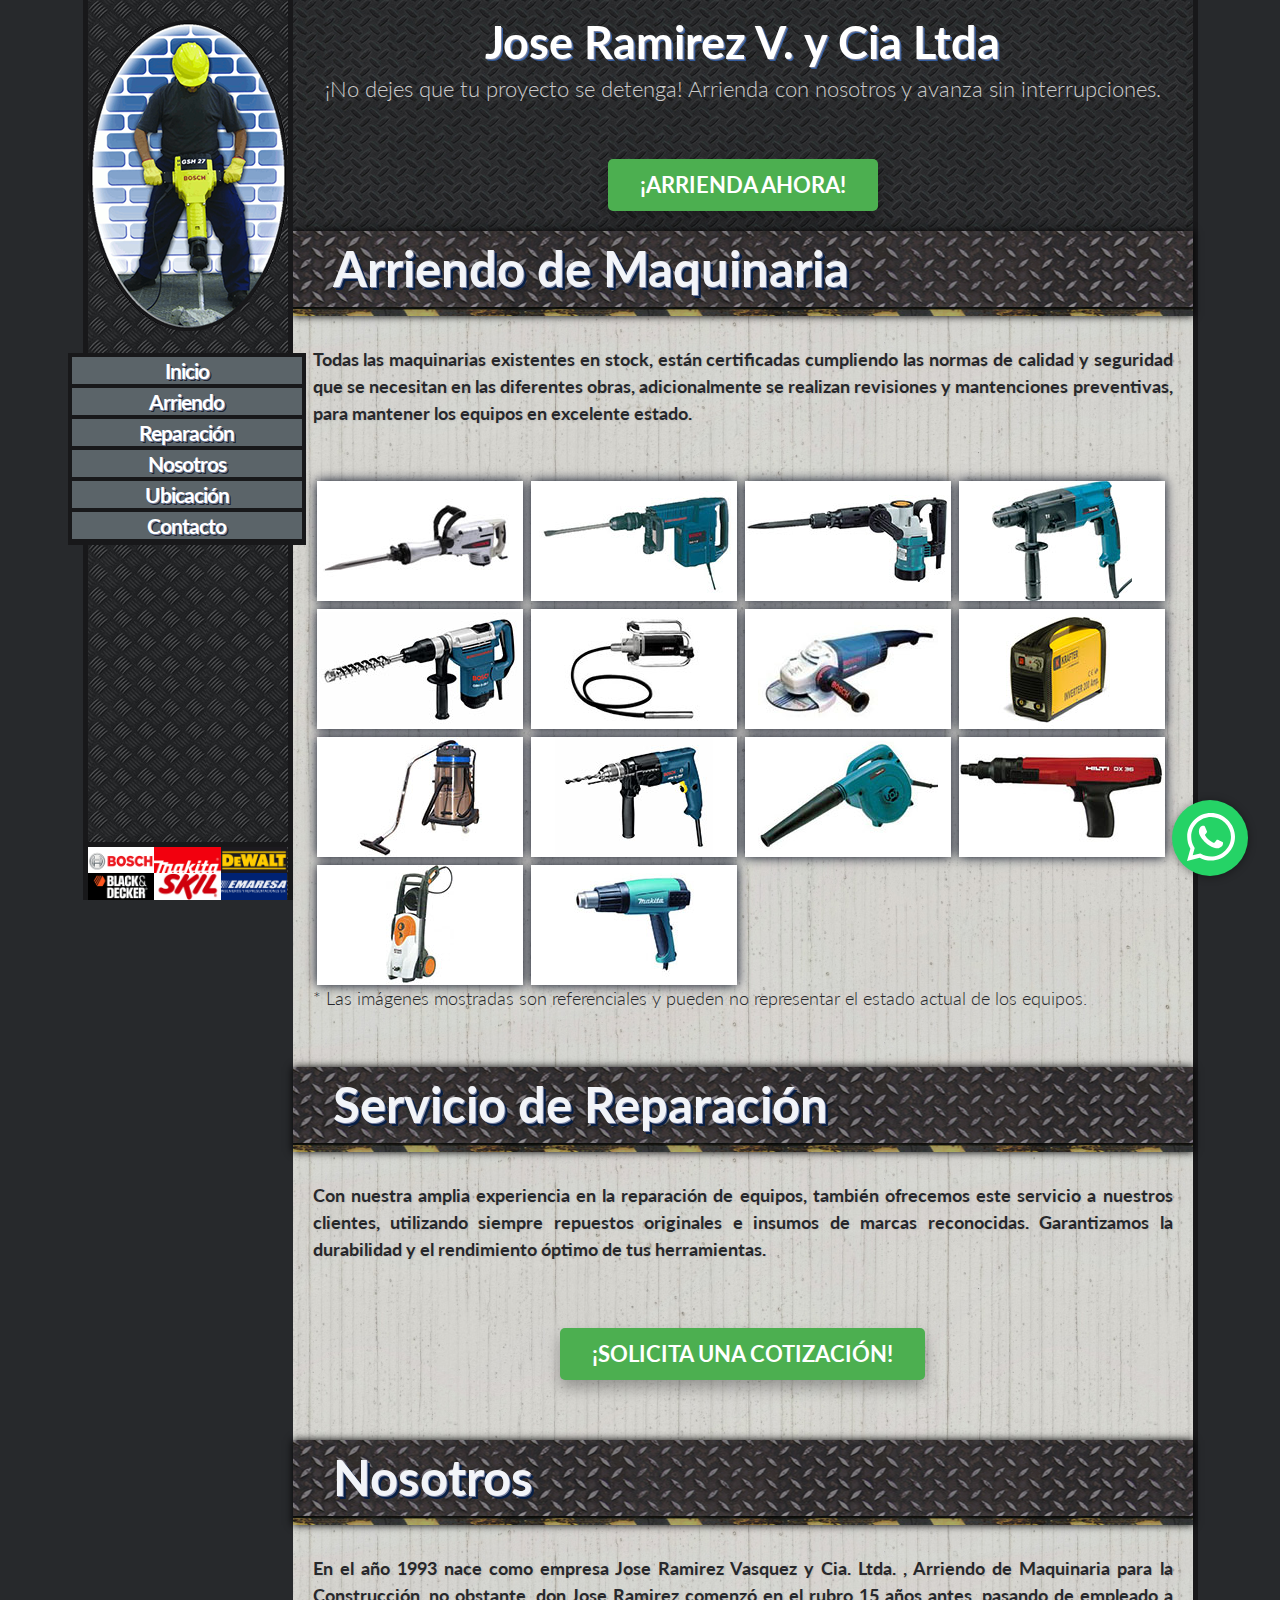
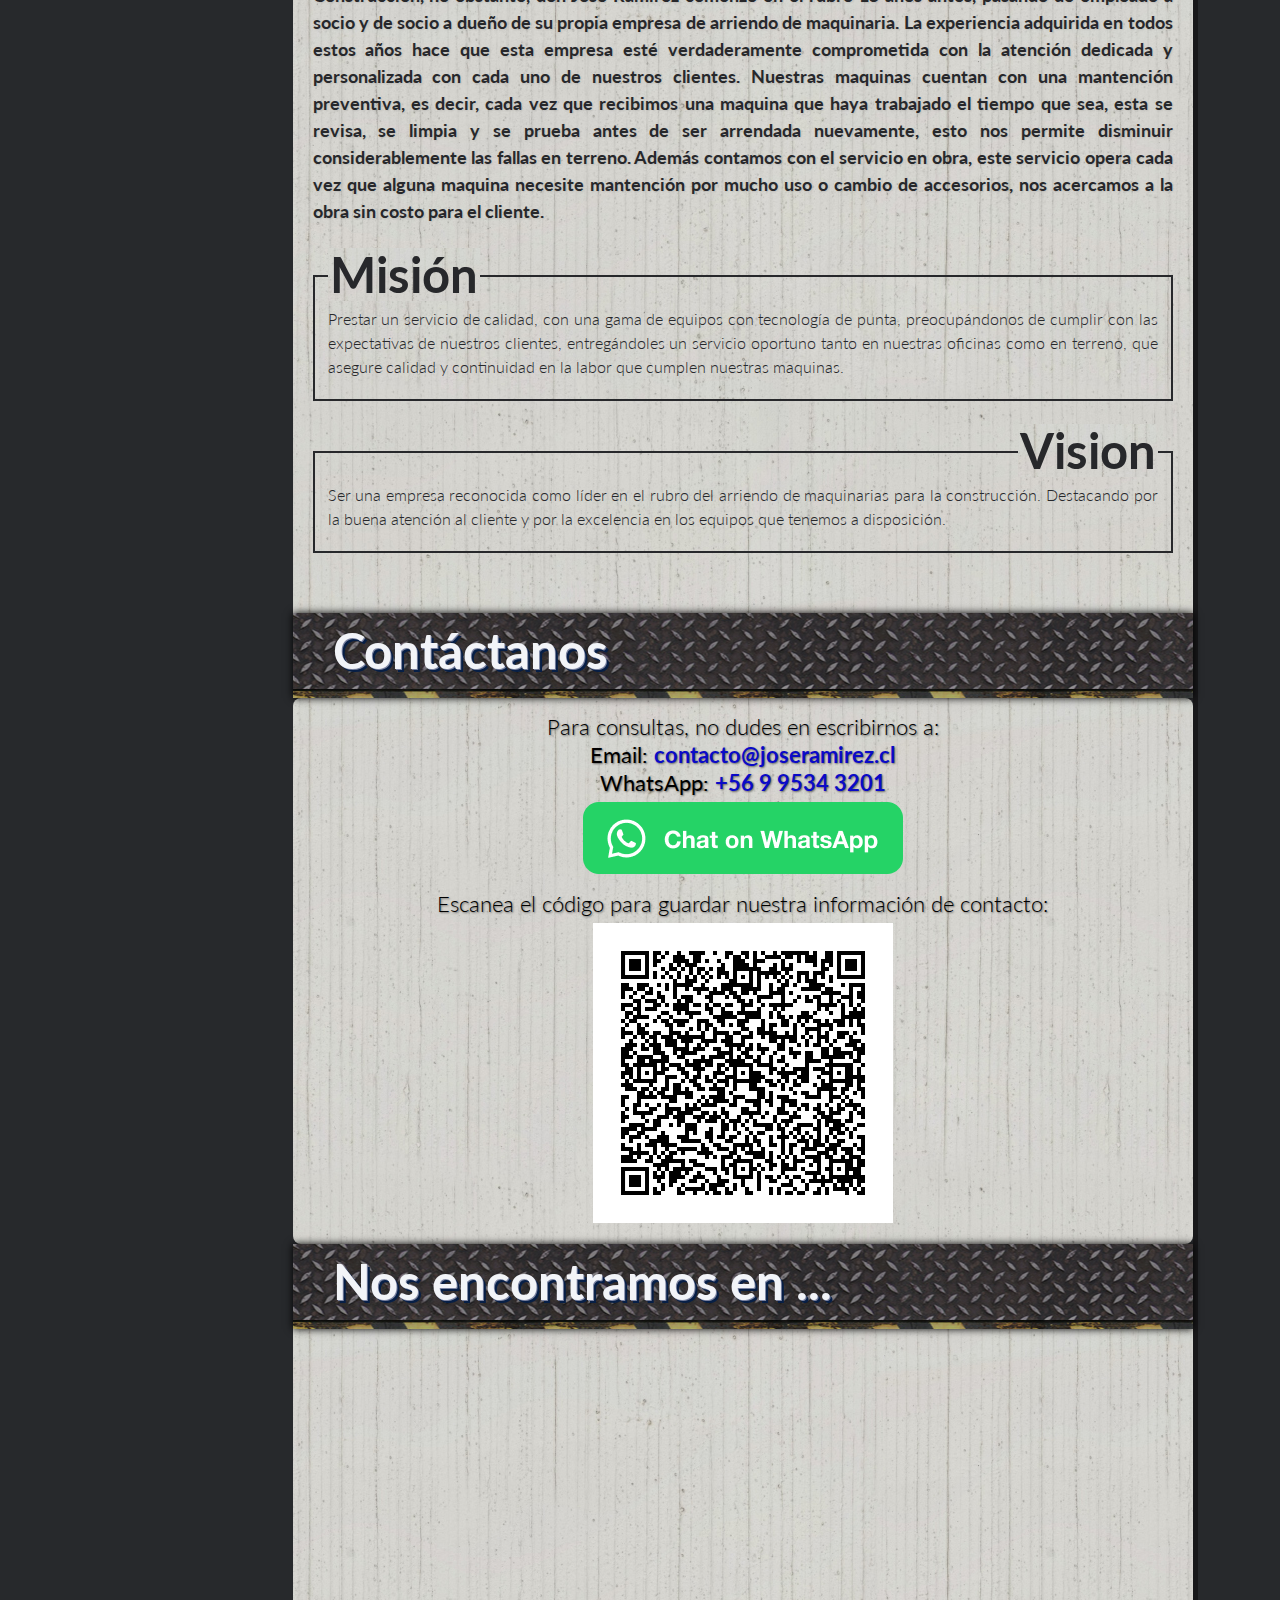
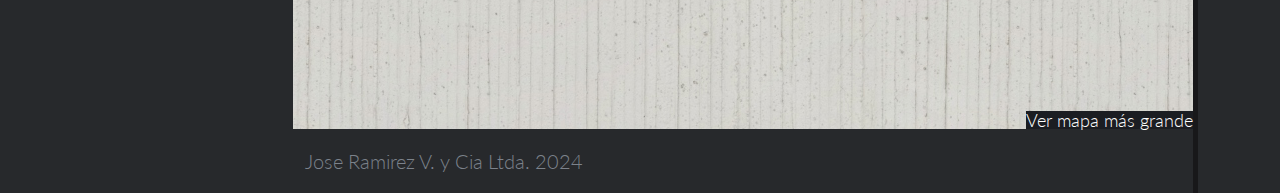
<file: index.html>
<!DOCTYPE html>
<html lang="es" dir="ltr">
<head>
    <title>Arriendo de Maquinaria para Construcción | Taladros, Demoledores y Más | José Ramirez Vasquez y Cia Ltda<</title>
    <meta name="description" content="Arriendo de maquinaria para construcción. Alquila taladros, demoledores, rotomartillos y más. Calidad y confianza para tu proyecto. ¡Cotiza ahora!">
    <meta charset="UTF-8">
    <meta name="viewport" content="width=device-width, initial-scale=1">
    <link rel="icon" href="favicon.ico" type="image/x-icon">
    <meta name="keywords" content="arriendo maquinaria, taladros, demoledores, construcción, alquiler herramientas">

    <!-- Preconnect -->
    <link rel="preconnect" href="https://fonts.googleapis.com">
    <link rel="preconnect" href="https://code.jquery.com">

    <!-- Google Fonts -->
    <link href="https://fonts.googleapis.com/css2?family=Lato:wght@300;400;700;900&display=swap" rel="stylesheet">

    <!-- Stylesheet -->
    <link href="stylesheet-00.css?v=1.0" rel="stylesheet" type="text/css">

    <!-- Open Graph -->
    <meta property="og:title" content="Arriendo de Maquinaria para Construcción | José Ramirez Vasquez y Cia Ltda">
    <meta property="og:description" content="Arriendo de maquinaria para construcción. Alquila taladros, demoledores, rotomartillos y más. Calidad y confianza para tu proyecto.">
    <meta property="og:image" content="https://www.joseramirez.cl/images/logo.png">
    <meta property="og:url" content="https://www.joseramirez.cl">
    <meta property="og:type" content="website">

    <!-- Twitter Cards -->
    <meta name="twitter:card" content="summary_large_image">
    <meta name="twitter:title" content="Arriendo de Maquinaria para Construcción | José Ramirez Vasquez y Cia Ltda">
    <meta name="twitter:description" content="Arriendo de maquinaria para construcción. Alquila taladros, demoledores, rotomartillos y más. Calidad y confianza para tu proyecto.">
    <meta name="twitter:image" content="ttps://www.joseramirez.cl/images/logo.png">

    <!-- Canonical -->
    <link rel="canonical" href="https://www.joseramirez.cl">

    <!-- Script -->
    <script src="https://code.jquery.com/jquery-3.7.1.min.js"
            integrity="sha256-/JqT3SQfawRcv/BIHPThkBvs0OEvtFFmqPF/lYI/Cxo="
            crossorigin="anonymous"
            defer></script>
</head>


<body>
<div id="whatsapp">
    <a href="https://wa.me/56995343201" target="_blank">
        <svg
                height="80"
                width="80"
                xmlns="http://www.w3.org/2000/svg"
        >
            <!-- Created with SVG-edit - https://github.com/SVG-Edit/svgedit-->
            <g class="layer">
                <title>Layer 1</title>
                <circle
                        cx="40"
                        cy="40"
                        fill="#fff"
                        id="svg_1"
                        r="38"
                        stroke="#000000"
                        stroke-width="0"
                />
                <path
                        d="m57.81072,21.975c-4.48928,-4.5 -10.46786,-6.975 -16.82142,-6.975c-13.11429,0 -23.78571,10.67143 -23.78571,23.78571c0,4.18928 1.09286,8.28215 3.17143,11.89286l-3.375,12.32142l12.61072,-3.31072c3.47143,1.89642 7.38215,2.89286 11.36786,2.89286l0.01072,0c13.10358,0 24.01072,-10.67143 24.01072,-23.78571c0,-6.35357 -2.7,-12.32142 -7.18928,-16.82142l-0.00001,-0.00001l-0.00001,0l-0.00002,0.00001zm-16.82142,36.6c-3.55714,0 -7.03928,-0.95357 -10.07143,-2.75357l-0.71785,-0.42857l-7.47858,1.96072l1.99286,-7.29642l-0.47143,-0.75c-1.98215,-3.15 -3.02142,-6.78215 -3.02142,-10.52142c0,-10.89642 8.87143,-19.76786 19.77858,-19.76786c5.28215,0 10.24286,2.05714 13.97143,5.79642c3.72857,3.73928 6.02142,8.7 6.01072,13.98215c0,10.90714 -9.09642,19.77858 -19.99286,19.77858l0,-0.00002l-0.00001,0l-0.00001,-0.00001zm10.84286,-14.80714c-0.58928,-0.3 -3.51429,-1.73572 -4.06072,-1.92857c-0.54643,-0.20358 -0.94286,-0.3 -1.33928,0.3c-0.39642,0.6 -1.53214,1.92857 -1.88571,2.33572c-0.34286,0.39642 -0.69642,0.45 -1.28571,0.15c-3.49286,-1.74643 -5.78571,-3.11785 -8.08928,-7.07143c-0.61072,-1.05 0.61072,-0.975 1.74643,-3.24643c0.19286,-0.39642 0.09642,-0.73928 -0.05357,-1.03928c-0.15,-0.3 -1.33928,-3.225 -1.83214,-4.41429c-0.48215,-1.15714 -0.975,-0.99642 -1.33928,-1.01785c-0.34286,-0.02142 -0.73928,-0.02142 -1.13572,-0.02142c-0.39642,0 -1.03928,0.15 -1.58571,0.73928c-0.54643,0.6 -2.07858,2.03572 -2.07858,4.96072c0,2.925 2.13214,5.75357 2.42142,6.15c0.3,0.39642 4.18928,6.39642 10.15714,8.97858c3.77143,1.62857 5.25,1.76786 7.13572,1.48928c1.14643,-0.17143 3.51429,-1.43572 4.00714,-2.82857c0.49286,-1.39286 0.49286,-2.58215 0.34286,-2.82857c-0.13928,-0.26786 -0.53572,-0.41785 -1.125,-0.70714l-0.00001,-0.00001l0.00002,-0.00001l-0.00002,-0.00001z"
                        fill="currentColor"
                        id="svg_2"
                />
            </g>
        </svg>
    </a>
</div>
<div id="container">
    <aside>
        <div id="sidebar">
            <div id="main-logo">
                <img alt="Jose-Ramirez logo" src="images/logo.png" width="200"/>
            </div>
            <!--h1 id="main-title">
                José Ramirez
                <span id="title-skip"> Vasquez Y Cia LTDA. </span>
            </h1-->
            <nav>
                <div id="navegation">
                    <a class="nav-link" href="#main-section" id="home-link">Inicio</a>
                    <a class="nav-link" href="#rent-head" id="rent-link">Arriendo</a>
                    <a class="nav-link" href="#repair-head" id="repair-link"
                    >Reparación</a
                    >
                    <a class="nav-link" href="#us-head" id="us-link">Nosotros</a>
                    <a class="nav-link" href="#map-head" id="map-link">Ubicación</a>
                    <a class="nav-link" href="#contact-head" id="form-link">Contacto</a>
                </div>
            </nav>
            <div id="brand-separator">
                <div id="brand-wrapper">
                    <div class="brand-header" id="bosch-brand"></div>
                    <div class="brand-header" id="makita-brand"></div>
                    <div class="brand-header" id="blackdecker-brand"></div>
                    <div class="brand-header" id="dewait-brand"></div>
                    <div class="brand-header" id="skil-brand"></div>
                    <div class="brand-header" id="emaresa-brand"></div>
                    <div class="clearfix"></div>
                </div>
            </div>
        </div>
    </aside>

    <article>
        <div id="content">
            <header>
                <div class="section-block" id="main-section">
                    <h2 id="main-head">Jose Ramirez V. y Cia Ltda</h2>
                    <p id="brief-header">
                        ¡No dejes que tu proyecto se detenga! Arrienda con nosotros y avanza sin interrupciones.
                    </p>
                    <a class="cta-button" href="#contact-head">¡Arrienda ahora!</a>
                </div>
            </header>

            <section>
                <h3 class="section-head" id="rent-head">Arriendo de Maquinaria</h3>
                <div class="section-block" id="rent-section">
                    <p class="brief-section">
                        Todas las maquinarias existentes en stock, están certificadas
                        cumpliendo las normas de calidad y seguridad que se necesitan en
                        las diferentes obras, adicionalmente se realizan revisiones y
                        mantenciones preventivas, para mantener los equipos en excelente
                        estado.
                    </p>

                    <div id="image-roll">
                        <article>
                            <div class="tool-item">
                                <div class="image-tool">
                                    <img
                                            alt="Imagen del Demoledor"
                                            src="rentitems/demoledor15.jpg"
                                    />
                                </div>
                                <div class="box-tool">
                                    <h4>Demoledor 15 Kg</h4>
                                    <!--span class="tool-model">11316</span-->
                                    <div class="tool-info">
                                        <p><b>Peso</b>: 15 Kg</p>
                                        <p><b>Accesorios</b>: C/4 Puntos</p>
                                    </div>
                                </div>
                            </div>
                        </article>

                        <article>
                            <div class="tool-item">
                                <div class="image-tool">
                                    <img
                                            alt="Imagen del Demoledor"
                                            src="rentitems/demoledor.jpg"
                                    />
                                </div>
                                <div class="box-tool">
                                    <h4>Demoledor 10 Kg</h4>
                                    <!--span class="tool-model">11316</span-->
                                    <div class="tool-info">
                                        <p><b>Peso</b>: 10 KG</p>
                                        <p><b>Accesorios</b>: C/4 Puntos</p>
                                    </div>
                                </div>
                            </div>
                        </article>

                        <article>
                            <div class="tool-item">
                                <div class="image-tool">
                                    <img
                                            alt="Imagen del Cincelador"
                                            src="rentitems/cincelador.jpg"
                                    />
                                </div>
                                <div class="box-tool">
                                    <h4>Cincelador</h4>
                                    <div class="tool-info">
                                        <p><b>Peso</b>: 5 KG</p>
                                        <p><b>Accesorios</b>: C/4 Puntos</p>
                                    </div>
                                </div>
                            </div>
                        </article>

                        <article>
                            <div class="tool-item">
                                <div class="image-tool">
                                    <img
                                            alt="Imagen del Rotomartillo plus"
                                            src="rentitems/rotomartillo_sds_plus.jpg"
                                    />
                                </div>
                                <div class="box-tool">
                                    <h4>Rotomartillo SDS Plus</h4>
                                    <div class="tool-info">
                                        <p><b>Broca</b>: Hasta 20mm</p>
                                    </div>
                                </div>
                            </div>
                        </article>

                        <article>
                            <div class="tool-item">
                                <div class="image-tool">
                                    <img
                                            alt="Imagen del Rotomartillo max"
                                            src="rentitems/rotomartillo_sds_max.jpg"
                                    />
                                </div>
                                <div class="box-tool">
                                    <h4>Rotomartillo SDS Max</h4>
                                    <div class="tool-info">
                                        <p><b>Broca</b>: Hasta 40mm</p>
                                    </div>
                                </div>
                            </div>
                        </article>

                        <article>
                            <!--div class="tool-item new-item"-->
                            <div class="tool-item">
                                <div class="image-tool">
                                    <img
                                            alt="Imagen del Vibrador de alta frecuencia"
                                            src="rentitems/vibrador_alta_frec.jpg"
                                    />
                                </div>
                                <div class="box-tool">
                                    <h4>Vibrador Alta Frec.</h4>
                                    <div class="tool-info">
                                        <p><b>Accesorios</b>: Incluye Sonda</p>
                                    </div>
                                </div>
                            </div>
                        </article>

                        <article>
                            <div class="tool-item">
                                <div class="image-tool">
                                    <img
                                            alt="Imagen del Esmeril angular"
                                            src="rentitems/esmeril_angular.jpg"
                                    />
                                </div>
                                <div class="box-tool">
                                    <h4>Esmeril Angular</h4>
                                    <div class="tool-info">
                                        <p><b>Tamaños</b>: 9", 4 1/2"</p>
                                    </div>
                                </div>
                            </div>
                        </article>

                        <article>
                            <div class="tool-item">
                                <div class="image-tool">
                                    <img
                                            alt="Imagen de la Soldadora electrica"
                                            src="rentitems/soldadora_electronica.jpg"
                                    />
                                </div>
                                <div class="box-tool">
                                    <h4>Soldadora Eléctrica</h4>
                                    <div class="tool-info">
                                        <p><b>Potencia</b>: 200 A.</p>
                                    </div>
                                </div>
                            </div>
                        </article>

                        <article>
                            <div class="tool-item">
                                <div class="image-tool">
                                    <img
                                            alt="Imagen de la Aspiradora"
                                            src="rentitems/aspiradora.jpg"
                                    />
                                </div>
                                <div class="box-tool">
                                    <h4>Aspiradora semi-industrial</h4>
                                    <div class="tool-info">
                                        <p><b>Tipo</b>: Agua - polvo</p>
                                    </div>
                                </div>
                            </div>
                        </article>

                        <article>
                            <div class="tool-item">
                                <div class="image-tool">
                                    <img
                                            alt="Imagen del Taladro"
                                            src="rentitems/taladro_para_fierro.jpg"
                                    />
                                </div>
                                <div class="box-tool">
                                    <h4>Taladro para fierro</h4>
                                    <div class="tool-info">
                                        <p><b>Capacidad de Broca</b>: Hasta 1/2</p>
                                    </div>
                                </div>
                            </div>
                        </article>

                        <article>
                            <div class="tool-item">
                                <div class="image-tool">
                                    <img
                                            alt="Imagen del Soplador"
                                            src="rentitems/soplador.jpg"
                                    />
                                </div>
                                <div class="box-tool">
                                    <h4>Soplador de aire frio</h4>
                                    <div class="tool-info">
                                        <p><i>Ninguna información adicional</i></p>
                                    </div>
                                </div>
                            </div>
                        </article>

                        <article>
                            <div class="tool-item">
                                <div class="image-tool">
                                    <img
                                            alt="Imagen de la Pistola"
                                            src="rentitems/pistolahilti.jpg"
                                    />
                                </div>
                                <div class="box-tool">
                                    <h4>Pistola fijación</h4>
                                    <div class="tool-info">
                                        <p><b>Características</b>: Regulador de potencia</p>
                                    </div>
                                </div>
                            </div>
                        </article>
                        <article>
                            <div class="tool-item">
                                <div class="image-tool">
                                    <img
                                            alt="Imagen de la Lavadora"
                                            src="rentitems/hidro.jpg"
                                    />
                                </div>
                                <div class="box-tool">
                                    <h4>Hidrolavadora</h4>
                                    <div class="tool-info">
                                        <p><b>Capacidad</b>: 140 BAR</p>
                                    </div>
                                </div>
                            </div>
                        </article>
                        <article>
                            <div class="tool-item">
                                <div class="image-tool">
                                    <img
                                            alt="Imagen de la Pistola"
                                            src="rentitems/pistola_calor.jpg"
                                    />
                                </div>
                                <div class="box-tool">
                                    <h4>Pistola aire caliente</h4>
                                    <div class="tool-info">
                                        <p><b>Características</b>: 350º - 500º</p>
                                    </div>
                                </div>
                            </div>
                        </article>

                    </div>
                    <div class="clearfix"></div>
                    <p class="referential-text">
                        * Las imágenes mostradas son referenciales y pueden no representar el estado actual de los
                        equipos.
                    </p>
                </div>
            </section>
            <section>
                <h3 class="section-head" id="repair-head">Servicio de Reparación</h3>
                <div class="section-block" id="repair-section">
                    <p class="brief-section">
                        Con nuestra amplia experiencia en la reparación de equipos, también ofrecemos este servicio a
                        nuestros clientes, utilizando siempre repuestos originales e insumos de marcas reconocidas.
                        Garantizamos la durabilidad y el rendimiento óptimo de tus herramientas.
                    </p>
                    <div class="button-container">
                        <a class="cta-button" href="#contact-head">¡Solicita una cotización!</a>
                    </div>
                    <div class="clearfix"></div>
                </div>
            </section>

            <section>
                <h3 class="section-head" id="us-head">Nosotros</h3>
                <div class="section-block" id="us-section">
                    <p class="brief-section">
                        En el año 1993 nace como empresa Jose Ramirez Vasquez y Cia.
                        Ltda. , Arriendo de Maquinaria para la Construcción, no
                        obstante, don Jose Ramirez comenzó en el rubro 15 años antes,
                        pasando de empleado a socio y de socio a dueño de su propia
                        empresa de arriendo de maquinaria. La experiencia adquirida en
                        todos estos años hace que esta empresa esté verdaderamente
                        comprometida con la atención dedicada y personalizada con cada
                        uno de nuestros clientes. Nuestras maquinas cuentan con una
                        mantención preventiva, es decir, cada vez que recibimos una
                        maquina que haya trabajado el tiempo que sea, esta se revisa, se
                        limpia y se prueba antes de ser arrendada nuevamente, esto nos
                        permite disminuir considerablemente las fallas en terreno.
                        Además contamos con el servicio en obra, este servicio opera
                        cada vez que alguna maquina necesite mantención por mucho uso o
                        cambio de accesorios, nos acercamos a la obra sin costo para el
                        cliente.
                    </p>

                    <article>
                        <div class="sub-section" id="mision-sub">
                            <h3 class="sub-head">Misión</h3>
                            <p>
                                Prestar un servicio de calidad, con una gama de equipos con
                                tecnología de punta, preocupándonos de cumplir con las
                                expectativas de nuestros clientes, entregándoles un servicio
                                oportuno tanto en nuestras oficinas como en terreno, que
                                asegure calidad y continuidad en la labor que cumplen
                                nuestras maquinas.
                            </p>
                        </div>
                    </article>

                    <article>
                        <div class="sub-section" id="vision-sub">
                            <h3 class="sub-head">Vision</h3>
                            <p>
                                Ser una empresa reconocida como líder en el rubro del
                                arriendo de maquinarias para la construcción. Destacando por
                                la buena atención al cliente y por la excelencia en los
                                equipos que tenemos a disposición.
                            </p>
                        </div>
                    </article>
                </div>
            </section>

            <section>
                <h3 class="section-head" id="contact-head">Contáctanos</h3>
                <div class="section-block" id="contact-section">
                    <p>Para consultas, no dudes en escribirnos a:</p>

                    <div class="contact-item">
                        <p><strong>Email:</strong> <a href="mailto:contacto@joseramirez.cl" target="_blank">contacto@joseramirez.cl</a>
                        </p>
                    </div>

                    <div class="contact-item">
                        <p><strong>WhatsApp:</strong> <a href="https://wa.me/56995343201" target="_blank">+56 9 9534
                            3201</a></p>
                    </div>

                    <div class="contact-item">
                        <a href="https://wa.me/56995343201">
                            <img src="images/WhatsAppButtonGreenSmall.png" alt="Chat on WhatsApp">
                        </a>
                    </div>

                    <div class="qr-section">
                        <p>Escanea el código para guardar nuestra información de contacto:</p>
                        <img alt="Código QR de contacto" class="qr-image" src="images/frame.png"/>
                    </div>
                </div>
            </section>

            <section>
                <h3 class="section-head" id="map-head">Nos encontramos en ...</h3>
                <div class="section-block" id="map-section">
                    <iframe
                            frameborder="0"
                            height="400"
                            marginheight="0"
                            marginwidth="0"
                            scrolling="no"
                            src="https://maps.google.cl/maps?f=q&amp;source=s_q&amp;hl=es&amp;geocode=&amp;q=general+gana+615&amp;aq=&amp;sll=-33.470218,-70.63973&amp;sspn=0.006408,0.011362&amp;t=m&amp;ie=UTF8&amp;hq=&amp;hnear=General+Gana+615,+Santiago,+Regi%C3%B3n+Metropolitana&amp;ll=-33.470184,-70.639687&amp;spn=0.025059,0.077248&amp;z=14&amp;iwloc=A&amp;output=embed"
                            width="900"
                    ></iframe>
                    <a
                            href="https://maps.google.cl/maps?f=q&amp;source=embed&amp;hl=es&amp;geocode=&amp;q=general+gana+615&amp;aq=&amp;sll=-33.470218,-70.63973&amp;sspn=0.006408,0.011362&amp;t=m&amp;ie=UTF8&amp;hq=&amp;hnear=General+Gana+615,+Santiago,+Regi%C3%B3n+Metropolitana&amp;ll=-33.470184,-70.639687&amp;spn=0.025059,0.077248&amp;z=14&amp;iwloc=A"
                            id="show-map"
                    >
                        Ver mapa más grande
                    </a>
                </div>
            </section>
            <footer>
                <div id="footer">
                    <div id="left-footer">Jose Ramirez V. y Cia Ltda. 2024</div>
                    <div class="clearfix"></div>
                </div>
            </footer>
        </div>
    </article>
</div>

<script type="text/javascript">
    // ClassName ie8 fix
    if (!document.getElementsByClassName) {
        document.getElementsByClassName = function (className) {
            return this.querySelectorAll("." + className);
        };
        Element.prototype.getElementsByClassName =
            document.getElementsByClassName;
    }

    function changeSize(elem, useWidth, length) {
        if (useWidth === true) {
            elem.parentNode.children[1].style.width = length;
        } else {
            elem.parentNode.children[1].style.height = length;
        }
    }

    function deleteAttr(elem) {
        elem.parentNode.children[1].removeAttribute("style");
    }

    // Animación de barras amarillas en los enlaces del Sidebar

    var links = document.getElementsByClassName("nav-link"),
        e = 0;

    for (var i = 0; i < links.length; i++) {
        (function (i) {
            links[i].onmouseover = function () {
                if (window.innerWidth > 750) {
                    var that = this;
                    timer = setInterval(function () {
                        e++;
                        if (e === 34) {
                            e = 0;
                        }
                        that.style.backgroundPosition = e + "px 0";
                    }, 30);
                }
            };
            links[i].onmouseout = function () {
                if (window.innerWidth > 750) {
                    clearInterval(timer);
                    e = 0;
                    this.style.backgroundPosition = "inherit";
                }
            };
        })(i);
    }

    // Transiciones suaves para cada enlace del sidebar

    jQuery("a").click(function (e) {
        // Verifica si el enlace es el de WhatsApp
        if (!this.href.includes("wa.me")) {
            if (!this.href.includes("mailto")) {
                e.preventDefault(); // Solo prevenir el comportamiento por defecto si no es WhatsApp
                var headerGap = 0;
                if (window.innerWidth < 870) {
                    headerGap = document.getElementById("sidebar").offsetHeight;
                }
                var target = this.hash;
                if (this.href != "#") {
                    jQuery("html, body").animate(
                        {
                            scrollTop: jQuery(target).offset().top - headerGap,
                        },
                        500
                    );
                }
            }
        }
    });


    // Cambiar posición en el DOM de #brand-separator para la vista de móviles

    var appended = true;

    function goBrand() {
        jQuery("#brand-separator").detach().insertBefore("#main-section");
    }

    function returnBrand() {
        jQuery("#brand-separator").detach().appendTo("#sidebar");
    }

    if (window.innerWidth <= 870) {
        goBrand();
    }
    $(window).resize(function () {
        if (window.innerWidth <= 870) {
            if (appended === true) {
                goBrand();
                appended = false;
            }
        } else {
            returnBrand();
            appended = true;
        }
    });

    // Buscar todos los .new-item y insertarles un elemento con la etiqueta "Nuevo"

    var newItems = document.getElementsByClassName("new-item");
    if (newItems !== 0) {
        for (var i = 0; i < newItems.length; i++) {
            function insertAfter(referenceNode, newNode) {
                referenceNode.parentNode.insertBefore(
                    newNode,
                    referenceNode.nextSibling
                );
            }

            var newDiv = document.createElement("div"),
                setDiv = newItems[i].lastChild;
            newDiv.className = "new-ad";
            newDiv.innerHTML = "Nuevo";
            insertAfter(setDiv, newDiv);
        }
    }
</script>
</body>
</html>
</file>
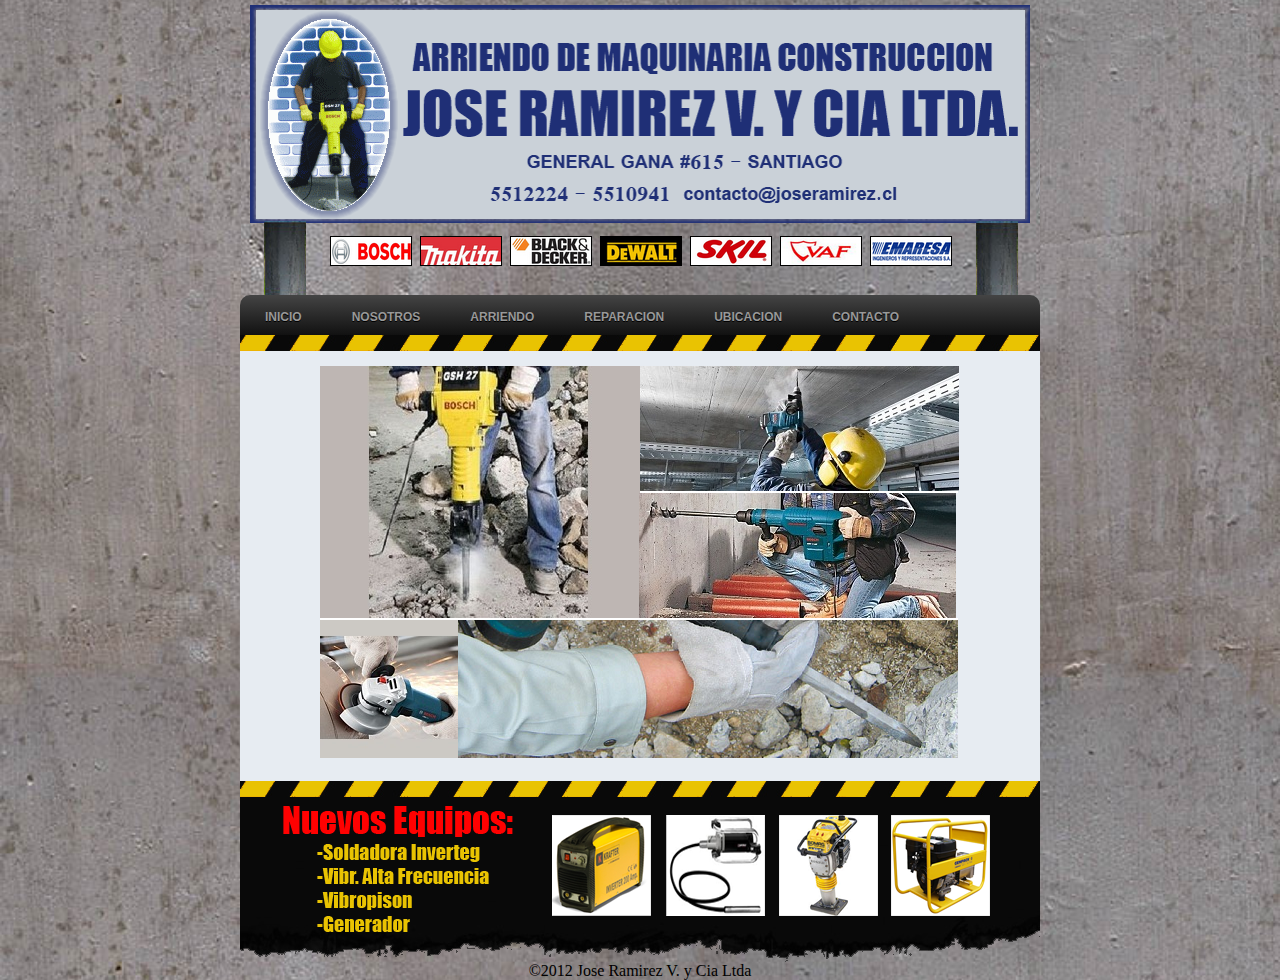
<file: old/index.html>
<html>
<head>
<meta http-equiv="Content-Type" content="text/html; charset=utf-8" />
<link href="style.css" rel="stylesheet" type="text/css">
<script src="js/jquery-1.7.1.js" type="text/javascript" ></script>
<script src="js/funciones.js" type="text/javascript"></script>
<script src="js/vitrina-fotos.js" type="text/javascript"></script>
<title>Arriendo De Maquinaria - Jose Ramirez V. y Cia Ltda.</title>
<div id=logo-superior>
<img src="images/superior2.png" border="0">
</div>
<!--<div id=marcas>
	<h1>
		<img src="images/LogoBosch.jpg" width="80" height="28" border="1" class="Estilo13"/>
		<img src="images/Makita.jpeg" width="80" height="28" border="1" class="Estilo13" />
		<img src="images/byd.jpeg" width="80" height="28" border="1" class="Estilo13" />
		<img src="images/Dewalt.jpeg" width="80" height="28" border="1" class="Estilo13" />
		<img src="images/Skil.jpeg" width="80" height="28" border="1" class="Estilo13" />
		<img src="images/vaf.jpeg" width="80" height="28" border="1" class="Estilo13" />
		<img src="images/logoemaresa.jpg" width="80" height="28" border="1" class="Estilo13" />
	</h1>
</div>-->
<div id=contenedor>

<ul id=menu>
   <li><a href="http://www.joseramirez.cl"><span>Inicio</span></a></li>
   <li><a href="javascript:cargarContenido('nosotros.html')"><span>Nosotros</span></a></li>
   <li><a href="javascript:cargarContenido('arriendo.html')"><span>Arriendo</span></a></li>
   <li><a href="javascript:cargarContenido('reparacion.html')"><span>Reparacion</span></a></li>
   <li><a href="javascript:cargarContenido('ubicacion.html')"><span>Ubicacion</span></a></li>
   <li><a href="javascript:cargarContenido('contacto.html')"><span>Contacto</span></a></li>
</ul>
</div>
<div class=linea><img src="images/header-linea.png" /></div>
</head>
<body  oncontextmenu="return false">
<div id=resultado>
	<div id="vitrina1">
		<div id="hs_container" class="hs_container">
					<div class="hs_area hs_area1">
						<img class="hs_visible" src="images/area-pro-1/1.jpg" alt="Servicio de Arriendo de Herramientas y Maquinaria"/>
						<img src="images/area-pro-1/2.jpg" alt="Servicio de Arriendo de Andamios y Encofrados"/>
						<img src="images/area-pro-1/3.jpg" alt="Servicio de Arriendo de Herramientas y Maquinaria"/>
					</div>
					<div class="hs_area hs_area2">
						<img class="hs_visible" src="images/area-pro-2/1.jpg" alt="Servicio de Mudanzas"/>
						<img src="images/area-pro-2/2.jpg" alt="Servicio de Arriendo de Carpas y Toldos"/>
						<img src="images/area-pro-2/3.jpg" alt="Servicio de Arriendo de Carpas y Toldos"/>
					</div>
					<div class="hs_area hs_area3">
						<img class="hs_visible" src="images/area-pro-3/1.jpg" alt="Servicio de Arriendo de Maquinaria pesada"/>
						<img src="images/area-pro-3/2.jpg" alt="Servicio de Arriendo de Carpas y Toldos"/>
						<img src="images/area-pro-3/3.jpg" alt="Servicio de Arriendo de Baños Químicos"/>
					</div>
					<div class="hs_area hs_area4">
						<img class="hs_visible" src="images/area-pro-4/1.jpg" alt="Servicio de Arriendo de Herramientas y Maquinaria"/>
						<img src="images/area-pro-4/2.jpg" alt="Servicio de Arriendo de Herramientas y Maquinaria"/>
						<img src="images/area-pro-4/3.jpg" alt="Servicio de Arriendo de Herramientas y Maquinaria"/>
					</div>
					<div class="hs_area hs_area5">
						<img class="hs_visible" src="images/area-pro-5/1.jpg" alt="Servicio de Arriendo de Andamios y Encofrados"/>
						<img src="images/area-pro-5/2.jpg" alt="Servicio de Arriendo de Herramientas y Maquinaria"/>
						<img src="images/area-pro-5/3.jpg" alt="Servicio de Arriendo de Herramientas y Maquinaria"/>
					</div>	  
		</div>
	</div>
</div>
</body>
<footer>
<div class=pieFoto><img src="images/footer.png" /></div>
<div class=pie>©2012 Jose Ramirez V. y Cia Ltda</div>
</footer>
</html>
</file>
<file: stylesheet-00.css>
html, body, div, span, applet, object, iframe,
h1, h2, h3, h4, h5, h6, p, blockquote, pre,
a, abbr, acronym, address, big, cite, code,
del, dfn, em, img, input, ins, kbd, q, s, samp,
small, strike, strong, sub, sup, textarea, tt, var,
b, u, i, center,
dl, dt, dd, ol, ul, li,
fieldset, form, label, legend,
table, caption, tbody, tfoot, thead, tr, th, td,
article, aside, canvas, details, embed,
figure, figcaption, footer, header, hgroup,
menu, nav, output, ruby, section, summary,
time, mark, audio, video {
    padding: 0;
    border: 0;
    margin: 0;
    vertical-align: baseline;
}

article, aside, details, figcaption, figure, footer, header, hgroup, menu, nav, section {
    display: block;
}

ol, ul {
    list-style: none;
}

blockquote, q {
    quotes: none;
}

blockquote:before, blockquote:after, q:before, q:after {
    content: '';
    content: none;
}

table {
    border-collapse: collapse;
    border-spacing: 0;
}

h1, h2, h3, h4 {
    font-weight: 700;
}

body {
    background-color: #27292c;
    color: #27282b;
    font-weight: 300;
    font-size: 18px;
    line-height: 1em;
    font-family: 'Lato', sans-serif;
}

a {
    text-decoration: none;
}

.clearfix {
    clear: both;
}

#container {
    position: relative;
    width: 1115px;
    margin: 0 auto;
}


#sidebar {
    position: fixed;
    top: 0;
    z-index: 1000;
    width: 200px;
    height: 100%;
    border: solid 0 #18181a;
    border-left-width: 5px;
    border-right-width: 5px;
    background-color: #28292b;
    background-image: url("images/texmetal-02.jpg");
    color: #ffffff;
}

#main-logo {
    display: block;
    margin-top: 20px;
}

#main-logo img {
    width: 200px;
}

#main-title {
    padding: 5px;
    font-weight: 800;
    font-size: 31px;
    line-height: 1em;
    text-shadow: 2px 2px #5a5a5a;
    text-align: right;
    -webkit-backface-visibility: hidden;
}

#title-skip {
    display: block;
    font-weight: 700;
    font-size: 19px;
    line-height: 1em;
}

#navegation {
    display: inline-block;
    position: relative;
    left: -20px;
    width: 230px;
    border: solid 4px #18181a;
    margin-top: 20px;
    background-color: #18181a;
    text-align: center;
}

.nav-link {
    display: block;
    padding: 3px 0;
    border: solid 0 #18181a;
    border-top-width: 2px;
    border-bottom-width: 2px;
    background-color: #5b6469;
    color: #ffffff;
    font-weight: 700;
    font-size: 21px;
    line-height: 1em;
    letter-spacing: -1px;
    text-shadow: 1px 1px #7a82a0, 2px 2px #1b222e;
}

.nav-link:first-child {
    border-top-width: 0;
}

.nav-link:hover {
    background-image: url("images/back-link.png");
}


#content {
    float: right;
    position: relative;
    width: 900px;
    border-right: solid 5px #18181a;
}

.section-block {
    position: relative;
    padding: 30px 20px 60px;
    background-color: #000000;
    background-image: url("images/concrete-02.jpg");
}

.section-head {
    position: relative;
    z-index: 2;
    height: 49px;
    padding: 13px 40px 23px;
    font-size: 49px;
    line-height: 1em;
    background-color: #24293b;
    color: #f2f4f8;
    background-color: #6b6f7c;
    background-image: linear-gradient(rgba(0, 0, 0, 0.3), rgba(0, 0, 0, 0.3)), /* Capa oscura */ url(images/texmetal-09.jpg);
    background-position: bottom;
    text-shadow: 1px 1px #7a82a0, 3px 3px #071f46;
    box-shadow: 0 0 8px #000000;
}

#rent-head, #form-head {
    text-align: left;
}

.brief-section {
    margin-bottom: 50px;
    line-height: 1.5em;
    text-align: justify;
    text-shadow: 1px 1px 2px rgba(0, 0, 0, 0.1);
    font-weight: bold /* Sombra de texto */
}


#main-section {
    background-image: url("images/texmetal-08.jpg");
    color: #bec1cc;
    text-align: right;
}

#main-head {
    margin-bottom: 15px;
    font-size: 38px;
    line-height: 1em;
    color: #f2f4f8;
    text-shadow: 1px 1px #7a82a0, 2px 2px #30599b;
    -webkit-backface-visibility: hidden;
}

#brief-header {
    margin-bottom: 40px;
    font-size: 20px;
    line-height: 1.35em;
}

#brand-separator {
    display: inline-block;
    position: absolute;
    left: 0;
    bottom: 0;
    width: 100%;
    border-top: solid 5px #18181a;
}

#brand-separator:after {
    content: "";
    display: block;
    padding-top: 26.66666%;
}

#brand-wrapper {
    position: absolute;
    top: 0;
    bottom: 0;
    right: 0;
    left: 0;
}

.brand-header {
    float: left;
    width: 33.33333%;
    height: 50%;
    background-image: url("images/brand-separator.png");
    background-size: 600% 100%;
    background-repeat: no-repeat;
}

#bosch-brand {
    background-position: 0 0;
}

#makita-brand {
    background-position: 20% 0;
}

#blackdecker-brand {
    background-position: 40% 0;
}

#dewait-brand {
    background-position: 60% 0;
}

#skil-brand {
    background-position: 80% 0;
}

#emaresa-brand {
    background-position: 100% 0;
}


#tiles-sector {
    font-size: 0;
    line-height: 0;
}


#us-section {
    background-color: #722222;
}

#us-section .sub-head {
    background-color: #722222;
}

.sub-section {
    position: relative;
    padding: 30px 13px 20px;
    border: solid 2px #27282b;
    font-size: 16px;
    line-height: 1.5em;
    text-align: justify;
}

.sub-head {
    position: absolute;
    top: -3px;
    padding: 2px;
    margin-top: -26px;
    background-image: url("images/concrete-02.jpg");
    font-size: 49px;
    line-height: 1em;
}

#mision-sub {
    margin-bottom: 50px;
}

#vision-sub .sub-head {
    right: 13px;
}

#section-header {
    text-align: right;
}


#rent-section {
    background-color: #24375a;
}

#rent-section .sub-head {
    background-color: #24375a;
}

#image-roll {
    margin-bottom: 60px;
}

.tool-item {
    display: table;
    float: left;
    overflow: hidden;
    position: relative;
    width: 206px;
    height: 120px;
    margin: 4px;
    box-shadow: 0 0 11px #00081b;
}

.image-tool, .box-tool {
    width: 100%;
    height: 100%;
}

.image-tool {
    display: table-cell;
    vertical-align: middle;
    position: relative;
    z-index: 2;
    background-color: #ffffff;
    text-align: center;
}

.image-tool img {
    vertical-align: middle;
    max-width: 100%;
    max-height: 100%;
    margin: 0 auto;
}

.box-tool {
    visibility: hidden;
    position: absolute;
    z-index: 3;
    top: -100%;
    left: 0;
    width: 205px;
    background-image: url("images/texmetal-00.jpg");
    box-shadow: 0 0 20px #000000;
}

.tool-item:hover .box-tool {
    visibility: visible;
    top: 0;
}

.box-tool h4 {
    margin-top: 12px;
    color: #ffffff;
    font: 700 17px/1em 'lato', sans-serif;
    text-align: center;
    text-transform: uppercase;
    text-shadow: 1px 1px #7a82a0, 3px 3px #071f46;
    -webkit-backface-visibility: hidden;
}

.tool-model {
    display: block;
    text-align: center;
    color: #c5e3ff;
    font-weight: 700;
    font-size: 17px;
    line-height: 1em;
    text-shadow: 1px 1px #7a82a0;
}

.tool-info {
    position: absolute;
    bottom: 0;
    padding: 8px;
    color: #ffffff;
    font-size: 15px;
    line-height: 1.3em;
    text-shadow: 1px 1px #000000;
    -webkit-backface-visibility: hidden;
}

.tool-info b {
    font-weight: 800;
}

.new-ad {
    position: absolute;
    top: 0;
    right: 8px;
    z-index: 2;
    width: 36px;
    height: 19px;
    padding: 4px;
    background-color: #db0000;
    color: #ffffff;
    font-size: 12px;
    line-height: 1em;
    text-align: center;
}

.new-ad:after {
    content: "";
    position: absolute;
    left: 0;
    z-index: -1;
    width: 0;
    height: 0;
    border: solid 22px #db0000;
    border-top-color: transparent;
    border-bottom-color: transparent;
}

#map-section {
    overflow: visible;
    padding: 0;
}

#map-section iframe, #show-map {
    display: block;
}

#show-map {
    position: absolute;
    right: 0;
    bottom: 0;
    background-color: #1b1d22;
    color: #ffffff;
}


#form-section {
    padding-left: 0;
    padding-right: 0;
    background-color: #1b1d22;
    background-image: none;
}

.input-item {
    position: relative;
    width: 100%;
    margin-bottom: 10px;
    line-height: 0;
    text-align: right;
}

.input-item input, .label-item {
    width: 100%;
    height: 40px;
}

.input-item input {
    position: relative;
    z-index: 2;
    width: 74%;
    height: 36px;
    padding: 0 2%;
    border: solid 0 #4d5369;
    border-top-width: 2px;
    border-bottom-width: 2px;
    font: 300 25px/1em 'lato', sans-serif;
}

.label-item {
    position: absolute;
    top: 0;
    left: 0;
    z-index: 3;
    width: 100%;
    border: solid 0 #d89212;
    background-image: url("images/texmetal-08.jpg");
    color: #ffffff;
    font-weight: 700;
    font-size: 26px;
    line-height: 1em;
    text-align: center;
    text-shadow: 1px 1px #7a82a0, 3px 3px #1b222e;
    box-shadow: 0 0 8px #000000;
}

.input-item:hover .label-item {
    width: 22%;
}

.input-item input, .input-item textarea {
    background-color: #303135;
    color: #ffffff;
}

.input-item textarea {
    width: 96%;
    padding: 55px 2% 0;
    border-bottom: solid 2px #4d5369;
    font: 300 16px/1em 'Lato', sans-serif;
}

.label-input {
    display: block;
    margin-top: 5px;
}

.focused-input {
    border-top-width: 2px;
    border-bottom-width: 2px;
    height: 36px;
    background-position: 0 -2px
}

#textarea-item {
    height: 100%;
    -webkit-transition: height 0.4s ease-in-out;
    -moz-transition: height 0.4s ease-in-out;
    -ms-transition: height 0.4s ease-in-out;
    -o-transition: height 0.4s ease-in-out;
    transition: height 0.4s ease-in-out;
}

#textarea-item .label-input {
    position: absolute;
    top: 50%;
    left: 0;
    right: 0;
    margin: -15px auto 0;
}

.input-item:hover #textarea-item {
    width: 100%;
    height: 40px;
}

textarea:focus, input:focus {
    border-color: #d89212;
    outline: 0;
}

#send-form {
    width: 100%;
    padding: 10px 0;
    margin-top: 15px;
    background-color: #5b6469;
    color: #ffffff;
    font: 700 38px/1em 'Lato', sans-serif;
    text-align: center;
    text-shadow: 1px 1px #7a82a0, 3px 3px #1b222e;
    cursor: pointer;
}

#send-form:hover {
    background-color: #414749;
}


#footer {
    padding: 10px 0;
    background-color: #27292c;
}

#left-footer {
    float: left;
    margin: 12px;
    color: #7C828b;
    font-size: 20px;
    line-height: 1em;
}

#right-footer {
    float: right;
}

#right-footer h4 {
    float: left;
    margin: 10px;
    color: #F32525;
    font-weight: 700;
    font-size: 26px;
    line-height: 1em;
    text-shadow: 1px 1px #A34747, 3px 3px #1b222e;
}

#right-footer ul {
    float: right;
    color: #fAdd10;
    font-size: 12px;
    line-height: 1em;
}

#right-footer li {
    margin: 0 12px 0 25px;
    list-style-type: disc;
}

#whatsapp {
    position: fixed;
    bottom: 20px;
    right: 30px;
    z-index: 100;
}

svg {
    width: 80px;
    filter: drop-shadow(0 1px 4px rgba(0, 0, 0, .4));
}

circle {
    fill: #25d366;
}

path {
    fill: #fff;
}

/* All transitions */
.box-tool, .label-item {
    -webkit-transition: margin 0.3s ease-in-out, top 0.35s ease-out, visibility 0.35s ease-out, width 0.4s ease-in-out;
    -moz-transition: margin 0.3s ease-in-out, top 0.35s ease-out, visibility 0.35s ease-out, width 0.4s ease-in-out;
    -ms-transition: margin 0.3s ease-in-out, top 0.35s ease-out, visibility 0.35s ease-out, width 0.4s ease-in-out;
    -o-transition: margin 0.3s ease-in-out, top 0.35s ease-out, visibility 0.35s ease-out, width 0.4s ease-in-out;
    transition: margin 0.3s ease-in-out, top 0.35s ease-out, visibility 0.35s ease-out, width 0.4s ease-in-out;
}

#main-section {
    background-color: #333; /* Fondo oscuro */
    padding: 20px; /* Espaciado alrededor */
    border-radius: 8px; /* Bordes redondeados */
    text-align: center; /* Centrar el texto y el botón */
}

#main-head {
    font-size: 2.5em; /* Tamaño grande */
    color: #fff; /* Color blanco para contraste */
    margin-bottom: 10px; /* Espacio debajo del título */
}

#brief-header {
    font-size: 1.2em; /* Tamaño más pequeño */
    color: #ccc; /* Color gris claro para mejor legibilidad */
}

.cta-button {
    display: inline-block;
    background-color: #4CAF50; /* Verde brillante */
    color: #fff;
    padding: 15px 30px;
    border-radius: 5px;
    text-decoration: none;
    margin-top: 15px;
    font-size: 1.2em;
    font-weight: bold; /* Texto más grueso */
    text-transform: uppercase; /* Mayúsculas para el texto */
    box-shadow: 0 8px 15px rgba(0, 0, 0, 0.3); /* Sombra alrededor */
    transition: all 0.3s ease; /* Transición suave en todas las propiedades */
    border: 2px solid transparent; /* Borde para efecto de hover */
}

.cta-button:hover {
    background-color: #45a049; /* Cambiar el color al pasar el cursor */
    box-shadow: 0 10px 20px rgba(0, 0, 0, 0.5); /* Aumentar sombra */
    transform: translateY(-3px); /* Efecto de "subida" */
    border: 2px solid #fff; /* Aparece borde blanco al hacer hover */
}

/* Centrado del botón */
.button-container {
    text-align: center; /* Centra el contenido dentro del contenedor */
}

#contact-section {
    padding: 20px;
    font-size: 1.2em;
    background-color: rgba(0, 0, 0, 0.7); /* Fondo oscuro */
    color: #000000; /* Texto blanco */
    border-radius: 8px; /* Bordes redondeados */
    text-align: center; /* Centrar texto */
    text-shadow: 1px 1px 2px rgba(0, 0, 0, 0.5); /* Sombra de texto */

}

.contact-item {
    margin: 10px 0; /* Espaciado entre los elementos de contacto */
}

.contact-item a {
    color: #0a0ac7; /* Color verde para enlaces */
    text-decoration: none; /* Sin subrayado */
    font-weight: bold;
}

.contact-item a:hover {
    text-decoration: underline; /* Subrayar al pasar el mouse */
}

.qr-section {
    text-align: center; /* Centra el contenido */
    margin-top: 20px; /* Espaciado superior */
}

.qr-image {
    width: 300px; /* Ajusta el tamaño del QR */
    height: auto; /* Mantiene la proporción de la imagen */
    margin-top: 10px; /* Espaciado superior */
}


@media all and (max-width: 1200px) {
    #container {
        width: 1010px;
    }

    #content {
        width: 795px;
    }

    #map-section iframe {
        width: 795px;
    }

    .tool-item {
        width: 182px;
        margin: 3px;
    }

    .box-tool {
        width: 181px;
    }

    .box-tool h4, .tool-model {
        font-size: 15px;
    }

    .tool-info {
        font-size: 13px;
    }
}

@media all and (max-width: 1080px) {
    body {
        font-size: 16px;
    }

    #container {
        width: auto;
        padding-left: 170px;
        margin: 0;
    }

    #sidebar {
        width: 160px;
        left: 0;
    }

    #main-logo img {
        width: 150px;
    }

    #main-title {
        font-size: 23px;
    }

    #title-skip {
        font-size: 15px;
    }

    #navegation {
        left: -4px;
        width: 170px;
    }

    .nav-link {
        font-size: 16px;
        line-height: 1em;
        letter-spacing: 0;
    }

    #content {
        float: none;
        width: 100%;
        border-width: 0;
    }

    .section-head {
        height: 40px;
        font-size: 40px;
    }

    .sub-section {
        padding-top: 25px;
        font-size: 15px;
    }

    .sub-head {
        font-size: 34px;
        margin-top: -17px;
    }

    #image-roll {
        margin-left: -20px;
        margin-right: -20px;
    }

    .tool-item {
        margin: 0.5%;
        width: 49%;
    }

    .box-tool {
        float: left;
        visibility: visible;
        position: relative;
        left: 0;
        width: 100%;
        box-shadow: 0 0 transparent;
    }

    .tool-item:hover .box-tool {
        top: -100%;
    }

    .image-tool {
        width: 50%;
    }

    .new-ad {
        right: 50%;
        margin-right: 8px;
    }

    #map-section iframe {
        width: 100%;
    }
}

@media all and (max-width: 950px) {
    #main-head {
        font-size: 34px;
    }

    .box-tool h4, .tool-model {
        font-size: 13px;
    }

    .tool-info {
        font-size: 12px;
    }
}

@media all and (max-width: 920px) {
    #main-head {
        font-size: 34px;
    }
}

@media all and (max-width: 870px) {
    #container {
        padding-top: 48px;
        padding-left: 0;
    }

    #sidebar {
        width: 100%;
        height: 48px;
        border: 0;
        box-shadow: 0 0 10px #000000;
    }

    #main-logo {
        float: left;
        width: 42px;
        height: 42px;
        border: solid 3px #5a5a5a;
        margin-top: 0;
        margin-right: 5px;
        background-image: url("images/logo-42.png");
        background-repeat: no-repeat;
    }

    #main-logo img {
        display: none;
    }

    #main-title {
        float: left;
    }

    #brand-separator {
        position: relative;
        top: 0;
        bottom: auto;
        max-height: 40px;
        background-image: url(images/texmetal-09.jpg);
        background-position: bottom;
    }

    #brand-wrapper {
        max-width: 600px;
        max-height: 40px;
        margin: 0 auto;
    }

    .brand-header {
        width: 16.66666%;
        height: 100%;
        max-width: 100px;
        max-height: 40px;
    }

    #brand-separator:after {
        padding-top: 6.66666%;
    }


    #navegation {
        float: right;
        width: auto;
        border: 0;
        margin-top: 16px;
        margin-right: 20px;
        background-color: transparent;
    }

    .nav-link {
        float: left;
        padding: 0;
        border: 0;
        margin-left: 16px;
        background-color: transparent;
    }

    .nav-link:hover {
        background-image: none;
    }

    .tool-item {
        width: 100%;
        margin: 5px 0;
    }

    .box-tool {
        left: 50%;
        width: 50%;
    }

    .box-tool h4, .tool-model {
        font-size: 17px;
    }

    .tool-info {
        font-size: 15px;
    }

    .tool-item, .image-tool, .image-tool img {
        display: block;
        vertical-align: baseline;
    }

    #map-section iframe {
        height: 300px;
    }

    .input-item input {
        width: 96%;
        padding: 0 2%;
        border-top-width: 0;
        margin-top: 35px;
        font-size: 16px;
    }

    .input-item:hover .label-item {
        width: 100%;
    }

    .input-item input, .label-item, #textarea-item {
        height: 35px;
    }

    .input-item:hover #textarea-item {
        height: 35px;
    }

    .label-item {
        font-size: 21px;
    }

    #textarea-item .label-input {
        margin-top: -12px;
    }

    #send-form {
        font-size: 32px;
    }
}

@media all and (max-width: 750px) {
    #main-head {
        font-size: 30px;
    }

    #navegation {
        margin-top: 0;
    }

    .nav-link {
        width: 42px;
        height: 42px;
        padding: 3px 0;
        margin-left: 5px;
        background-image: url("images/sprites.png");
        background-clip: content-box;
        color: transparent;
        font-size: 0;
        line-height: 0;
        text-shadow: 0 0 transparent;
    }

    .nav-link:hover {
        background-image: url("images/sprites.png");
    }

    #home-link {
        background-position: -42px 3px;
    }

    #us-link {
        background-position: -84px 3px;
    }

    #rent-link {
        background-position: -126px 3px;
    }

    #repair-link {
        background-position: -168px 3px;
    }

    #map-link {
        background-position: -210px 3px;
    }

    #form-link {
        background-position: -252px 3px;
    }

    #map-section iframe {
        height: 280px;
    }
}

@media all and (max-width: 535px) {
    body {
        font-size: 14px;
    }

    #container {
        padding-top: 32px;
    }

    #sidebar {
        height: 32px;
    }

    #main-logo {
        width: 24px;
        height: 24px;
        border-width: 4px;
        margin-right: 2px;
        background-image: url("images/logo-24.png");
    }

    #main-title {
        padding: 2px;
        font-size: 16px;
    }

    #title-skip {
        font-size: 11px;
    }

    #navegation {
        margin-top: 0;
    }

    .nav-link {
        width: 20px;
        height: 20px;
        padding: 6px 0;
    }

    #home-link {
        background-position: -171px -34px;
    }

    #us-link {
        background-position: -191px -34px;
    }

    #rent-link {
        background-position: -211px -34px;
    }

    #repair-link {
        background-position: -233px -34px;
    }

    #map-link {
        background-position: -254px -34px;
    }

    #form-link {
        background-position: -274px -34px;
    }

    #main-head {
        font-size: 24px;
    }

    #brief-header {
        font-size: 17px;
    }

    .section-head {
        height: 32px;
        padding-left: 20px;
        padding-right: 20px;
        font-size: 32px;
    }

    #sub-section {
        padding-top: 20px;
        font-size: 14px;
    }

    .sub-head {
        margin-top: -12px;
        font-size: 24px;
    }

    #map-section iframe {
        height: 230px;
    }

    #send-form {
        font-size: 26px;
    }
}

@media all and (max-width: 430px) {
    #main-head {
        font-size: 21px;
    }

    .section-head {
        font-size: 26px;
        height: 26px;
    }

    .sub-head {
        margin-top: -10px;
        font-size: 20px;
    }

    .image-tool {
        width: 40%;
    }

    .box-tool {
        left: 40%;
        width: 60%;
    }

    .box-tool h4, .tool-model {
        font-size: 14px;
    }

    .tool-info {
        font-size: 13px;
    }

    .new-ad {
        right: 60%;
    }

    #map-section iframe {
        height: 200px;
    }
}

@media all and (max-width: 350px) {
    body {
        font-size: 12px;
    }

    #navegation {
        margin-right: 0;
    }

    #brief-header {
        font-size: 14px;
        text-align: justify;
    }

    .sub-section {
        font-size: 12px;
    }

    .section-head {
        font-size: 21px;
        height: 21px;
        padding-left: 8px;
        padding-right: 8px;
    }

    .tool-item {
        height: auto;
        margin-bottom: 15px;
    }

    .image-tool {
        width: 100%;
        height: auto;
    }

    .box-tool {
        top: 0;
        left: 0;
        width: 100%;
        height: 81px;
    }

    .new-ad {
        right: 0;
    }
}

@media all and (max-width: 310px) {
    #container {
        padding-top: 24px;
    }

    #sidebar {
        height: 24px;
    }

    #main-logo {
        border-width: 0;
        margin-right: 2px;
    }

    #main-title {
        font-size: 12px;
    }

    #title-skip {
        font-size: 8px;
    }

    .nav-link {
        padding: 2px 0;
        margin-left: 2px;
    }

    #home-link {
        background-position: -171px -38px;
    }

    #us-link {
        background-position: -191px -38px;
    }

    #rent-link {
        background-position: -211px -38px;
    }

    #repair-link {
        background-position: -233px -38px;
    }

    #map-link {
        background-position: -254px -38px;
    }

    #form-link {
        background-position: -274px -38px;
    }

    .sub-head {
        margin-top: -9px;
        font-size: 17px;
    }

    .section-head {
        font-size: 20px;
        height: 20px;
    }
}
</file>
<file: old/style.css>
body {
	background-image:url(images/fondo2.jpg);
	background-repeat:repeat;
	background-size:100%;
	background-color:#123033;
	margin:0;
	padding:0;
}

#logo-superior {
	text-align: center;
}
#marcas {
	text-align: center;
}

/* Main */
#menu{
	width: 800px;
	margin: 0;
	padding: 10px 0 0 0;
	list-style: none;  
	background: #111;
	background: -moz-linear-gradient(#444, #111); 
    background: -webkit-gradient(linear,left bottom,left top,color-stop(0, #111),color-stop(1, #444));	
	background: -webkit-linear-gradient(#444, #111);	
	background: -o-linear-gradient(#444, #111);
	background: -ms-linear-gradient(#444, #111);
	background: linear-gradient(#444, #111);
	-moz-border-radius: 10px;
	border-radius: 5px;
	-moz-box-shadow: 0 2px 1px #9c9c9c;
	-webkit-box-shadow: 0 2px 1px #9c9c9c;
	box-shadow: 0 2px 1px #9c9c9c;
	-moz-border-radius-topleft: 0px;
	-moz-border-radius-topright: 25px;
	-moz-border-radius-bottomleft: 25px;
	-moz-border-radius-bottomright: 0px;
	-webkit-border-top-left-radius: 10px;
	-webkit-border-top-right-radius: 10px;
	-webkit-border-bottom-left-radius: 0px;
	-webkit-border-bottom-right-radius: 0px;
}

#menu li{
	float: left;
	padding: 0 0 10px 0;
	position: relative;
}

#menu a{
	float: left;
	height: 20px;
	padding: 0 25px;
	color: #999;
	text-transform: uppercase;
	font: bold 12px/25px Arial, Helvetica;
	text-decoration: none;
	text-shadow: 0 1px 0 #000;
}

#menu li:hover > a{
	color: yellow;
}

*html #menu li a:hover{ /* IE6 */
	color: #fafafa;
}

#menu li:hover > ul{
	display: block;
}

/* Sub-menu */

#menu ul{
    list-style: none;
    margin: 0;
    padding: 0;    
    display: none;
    position: absolute;
    top: 35px;
    left: 0;
    z-index: 99999;    
    background: #444;
    background: -moz-linear-gradient(#444, #111);
    background: -webkit-gradient(linear,left bottom,left top,color-stop(0, #111),color-stop(1, #444));
    background: -webkit-linear-gradient(#444, #111);    
    background: -o-linear-gradient(#444, #111);	
    background: -ms-linear-gradient(#444, #111);	
    background: linear-gradient(#444, #111);	
    -moz-border-radius: 5px;
    border-radius: 5px;
}

#menu ul li{
    float: none;
    margin: 0;
    padding: 0;
    display: block;  
    -moz-box-shadow: 0 1px 0 #111111, 0 2px 0 #777777;
    -webkit-box-shadow: 0 1px 0 #111111, 0 2px 0 #777777;
    box-shadow: 0 1px 0 #111111, 0 2px 0 #777777;
}

#menu ul li:last-child{   
    -moz-box-shadow: none;
    -webkit-box-shadow: none;
    box-shadow: none;    
}

#menu ul a{    
    padding: 10px;
    height: auto;
    line-height: 1;
    display: block;
    white-space: nowrap;
    float: none;
    text-transform: none;
}

*html #menu ul a{ /* IE6 */   
	height: 10px;
	width: 150px;
}

*:first-child+html #menu ul a{ /* IE7 */    
	height: 10px;
	width: 150px;
}

#menu ul a:hover{
        background: #0186ba;
	background: -moz-linear-gradient(#04acec,  #0186ba);	
	background: -webkit-gradient(linear, left top, left bottom, from(#04acec), to(#0186ba));
	background: -webkit-linear-gradient(#04acec,  #0186ba);
	background: -o-linear-gradient(#04acec,  #0186ba);
	background: -ms-linear-gradient(#04acec,  #0186ba);
	background: linear-gradient(#04acec,  #0186ba);
}

#menu ul li:first-child a{
    -moz-border-radius: 5px 5px 0 0;
    -webkit-border-radius: 5px 5px 0 0;
    border-radius: 5px 5px 0 0;
}

#menu ul li:first-child a:after{
    content: '';
    position: absolute;
    left: 30px;
    top: -8px;
    width: 0;
    height: 0;
    border-left: 5px solid transparent;
    border-right: 5px solid transparent;
    border-bottom: 8px solid #444;
}

#menu ul li:first-child a:hover:after{
    border-bottom-color: #04acec; 
}

#menu ul li:last-child a{
    -moz-border-radius: 0 0 5px 5px;
    -webkit-border-radius: 0 0 5px 5px;
    border-radius: 0 0 5px 5px;
}

/* Clear floated elements */
#menu:after{
	visibility: hidden;
	display: block;
	font-size: 0;
	content: " ";
	clear: both;
	height: 0;
}

* html #menu             { zoom: 1; } /* IE6 */
*:first-child+html #menu { zoom: 1; } /* IE7 */

.linea {
	text-align: center;
	color: black;
	position: relative;
}

.Estilo13 {
	color: #000000;
	font-style: italic;
	font-weight: bold;
}

#resultado {
	margin-top:0px;	
	color: black;
	height: auto;
	width: 770px;	
	padding: 15px;	
	margin-right: auto;
	margin-left: auto;
	text-align: center;
	background-color: e7ecf2;
	-moz-border-radius: 10px;
	border-radius: 0px;
	-moz-box-shadow: 0 3px 2px black;
	-webkit-box-shadow: 0 2px 1px #9c9c9c;
	box-shadow: 0 2px 1px #9c9c9c;	
}

#contenedor{
	margin-top:0px;
	width: 800px;
	margin-right: auto;
	margin-left: auto;	
}

.pie {
	text-align: center;
	color: black;
	position: relative;
}

.pieFoto{
	text-align: center;	
	position: relative;
}

.hs_container{position:relative;width:640px;height:400px;cursor:pointer;text-align: center;margin-left: auto;margin-right: auto;}
.hs_container .hs_area{position:absolute;overflow:hidden;}
.hs_area img{position:absolute;top:0px;left:0px;display:none;}
.hs_area img.hs_visible{display:block;z-index:9999;}
.hs_area1{border-right:2px solid #fff;}
.hs_area4, .hs_area5{border-top:2px solid #fff;}
.hs_area4{border-right:2px solid #fff;}
.hs_area3{border-top:2px solid #fff;}
.hs_area1{width:320px;height:252px;top:0px;left:0px;}
.hs_area2{width:319px;height:125px;top:0px;left:320px;}
.hs_area3{width:319px;height:125px;top:125px;left:319px;}
.hs_area4{width:138px;height:138px;top:252px;left:0px;}
.hs_area5{width:500px;height:138px;top:252px;left:138px;}
#fotos-pap {float: left;height: auto;width: 750px;margin-top: 20px;margin-bottom: 20px;}
#box-fotos-pap {float: left;height: auto;width: 240px;font-family: Arial, Helvetica, sans-serif;font-size: 12px;color: #666;}
#box-fotos-pap img {margin-bottom: 10px;}
.margen15 {margin-right: 15px;margin-left: 15px;}
#columna-a {background-color: #933;float: left;width: 186px;margin-right: 5px;height: auto;position: static;}
#columna-b {background-color: #F60;float: left;height: auto;width: 758px;position: static;}
#ctn-columnas {float: right;height: auto;width: 960px;}
#vitrina1{width: 640px;height:auto;background-color:#e7ecf2;margin-top:0px;margin-right:auto;margin-left:auto;padding:0px;text-align:center;}

.megatron {
	float: left; top: 30px; left: 20px;
}
	.megatron .front {
		
	}
	.megatron .back {
		width: 284px; height: 372px; padding: 20px;
		background: #a3a3a3; 
	}
		.megatron .back h2 {
			width: 287px; height: 42px; margin: 0 auto 20px auto;
			background: url(megatron-title.png); text-indent: -9999px; 
		}
		.megatron img {
			float: right;
		}
		.megatron p {
			float: left; width: 185px; margin: 0 0 20px 0;
			font-size: 17px; line-height: 28px; color: #4c4c4c; 
		}

.megatron dl {
	font-size: 30px; font-weight: bold; 
	line-height: 40px; color: #717171;
	width: 264px; padding: 5px 10px; overflow: hidden; 
	background: #cfcfcf url(gradient.png) repeat-y;
	-webkit-box-shadow: 0 1px 5px #888;
	text-shadow: 0 1px 1px #f5f5f5;
}
	.megatron dl dt {
		float: left; clear: both;
	}
	.megatron dl dd {
		float: right;
	}
	
	.container {
	width: 324px; height: 412px;
	-webkit-perspective: 1000;
}

.card {
	width: 324px; height: 412px;
	border: 8px solid #fff;	
	-webkit-transform-style: preserve-3d;
	-webkit-transition: 0.5s;
}

.container:hover .card {
	-webkit-transform: rotateY(180deg);				
}

.face {
position: relative;
-webkit-backface-visibility: hidden;
}

a.tooltip {
position:relative;
color:#000;
text-decoration:none;
width:128px;
height:71px;
}
a.tooltip span {
display: none;
}
a.tooltip:hover span {
display:block;
top:100%;
position:absolute;
width:180px;
height:auto;
z-index: 1;
border:2px solid black;
background-color:white;
-moz-border-radius: 5px;
-webkit-border-radius: 5px;
color:black;
text-align: left;
font-family: Arial, Helvetica, sans-serif;
font-size: 15px;
padding: 5px;
}
</file>
